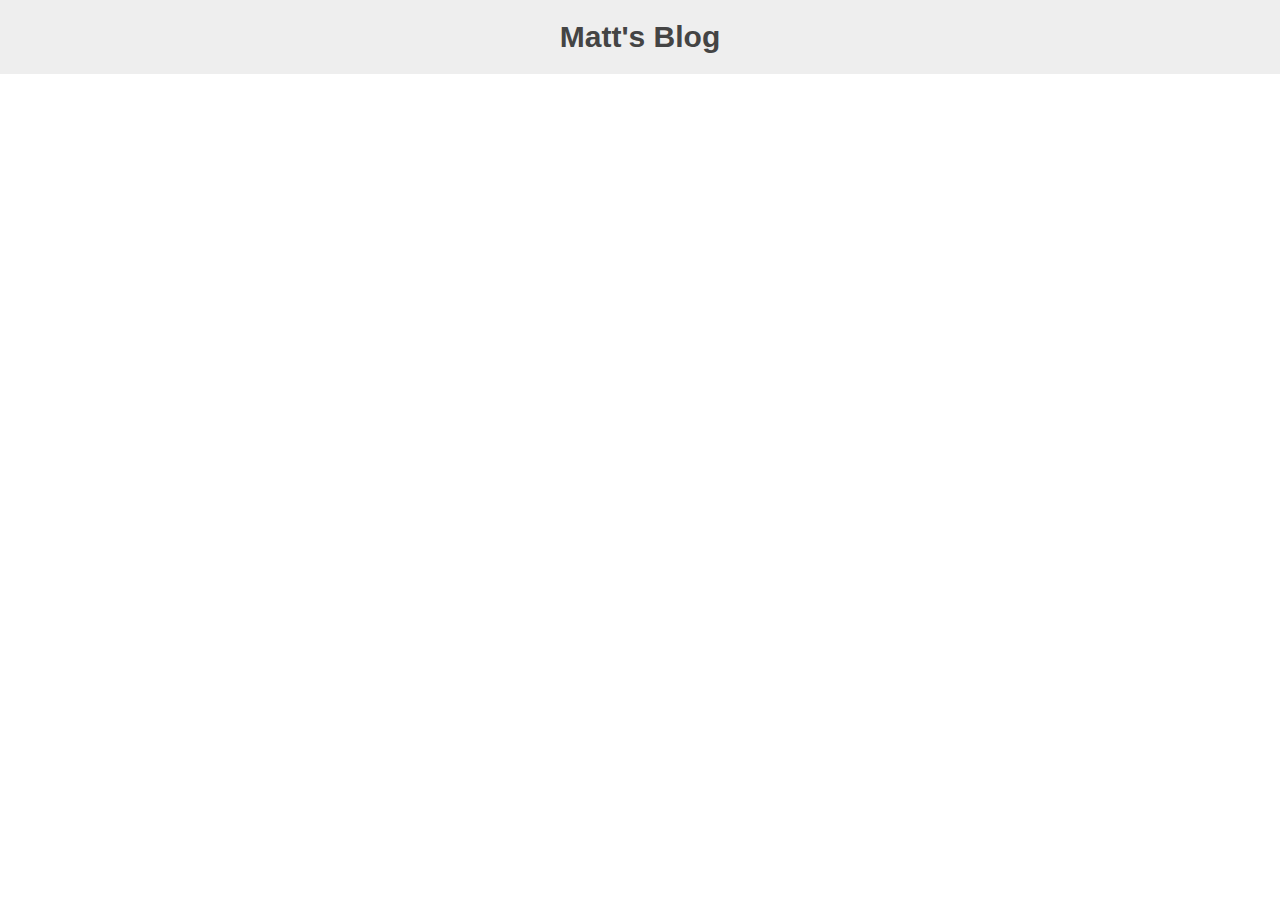
<file: index.html>
<!DOCTYPE html>
<html>
<head>
    <title>Matt's Blog</title>
    <link rel="stylesheet" type="text/css" href="./style.css">
    <meta name="viewport" content="width=device-width, initial-scale=1.0">
</head>
<body>
    <header>
        <h1>Matt's Blog</h1>
    </header>
    <main class="post-list">
    <ul>
    </ul>
</main>
</body>
</html>
</file>
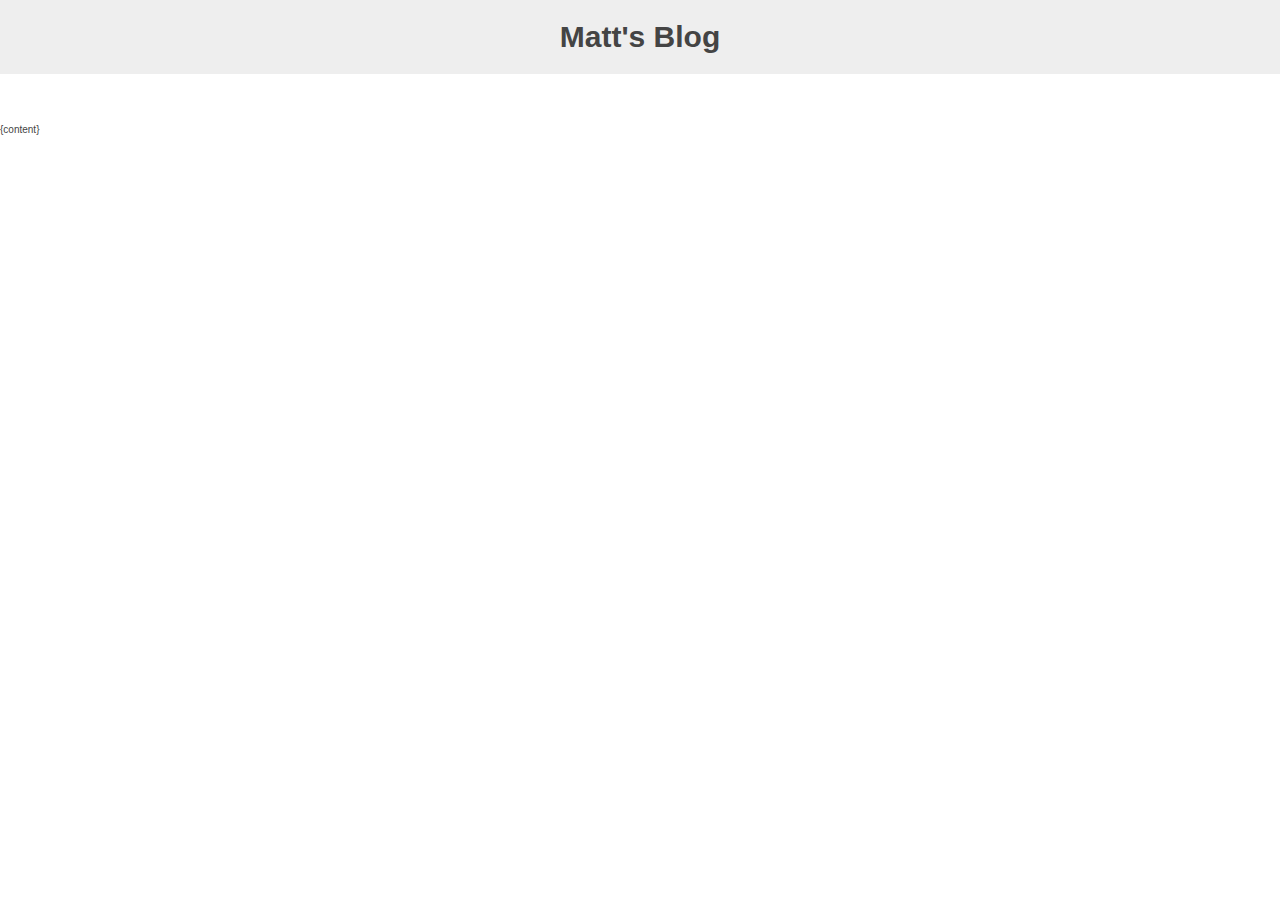
<file: layout.html>
<!DOCTYPE html>
<html>
<head>
    <title>Matt's Blog</title>
    <link rel="stylesheet" type="text/css" href="./style.css">
    <meta name="viewport" content="width=device-width, initial-scale=1.0">
</head>
<body>
    <header>
        <h1>Matt's Blog</h1>
    </header>
    {content}
</body>
</html>
</file>
<file: style.css>
body, html {
    margin: 0;
    padding: 0;
}

body {
    font-size: 10px;
    font-family: sans-serif;
    color: #444;
    background-color: #fff;
}


main {
    width: 100%;
    max-width: 900px;
    margin: 0 auto;
}

header {
    margin-bottom: 5em;
    background-color: #eee;
}

header h1 {
    font-size: 3em;
    text-align: center;
    padding: 0.67em;
    margin: 0;
}

.post-list ul {
    list-style: none;
    padding-left: 0;
}

.post-list li {
    margin-left: 0;
    margin-bottom: 2em;
    text-align: center;
}

.post-list a {
    text-decoration: none;
    color: #000;
    font-size: 2em;
}

.post-list a:hover {
    text-decoration: underline;
    cursor: pointer;
}

main h2 {
    font-size: 2.5em;
}

main p {
    font-size: 1.6em;
}
</file>
